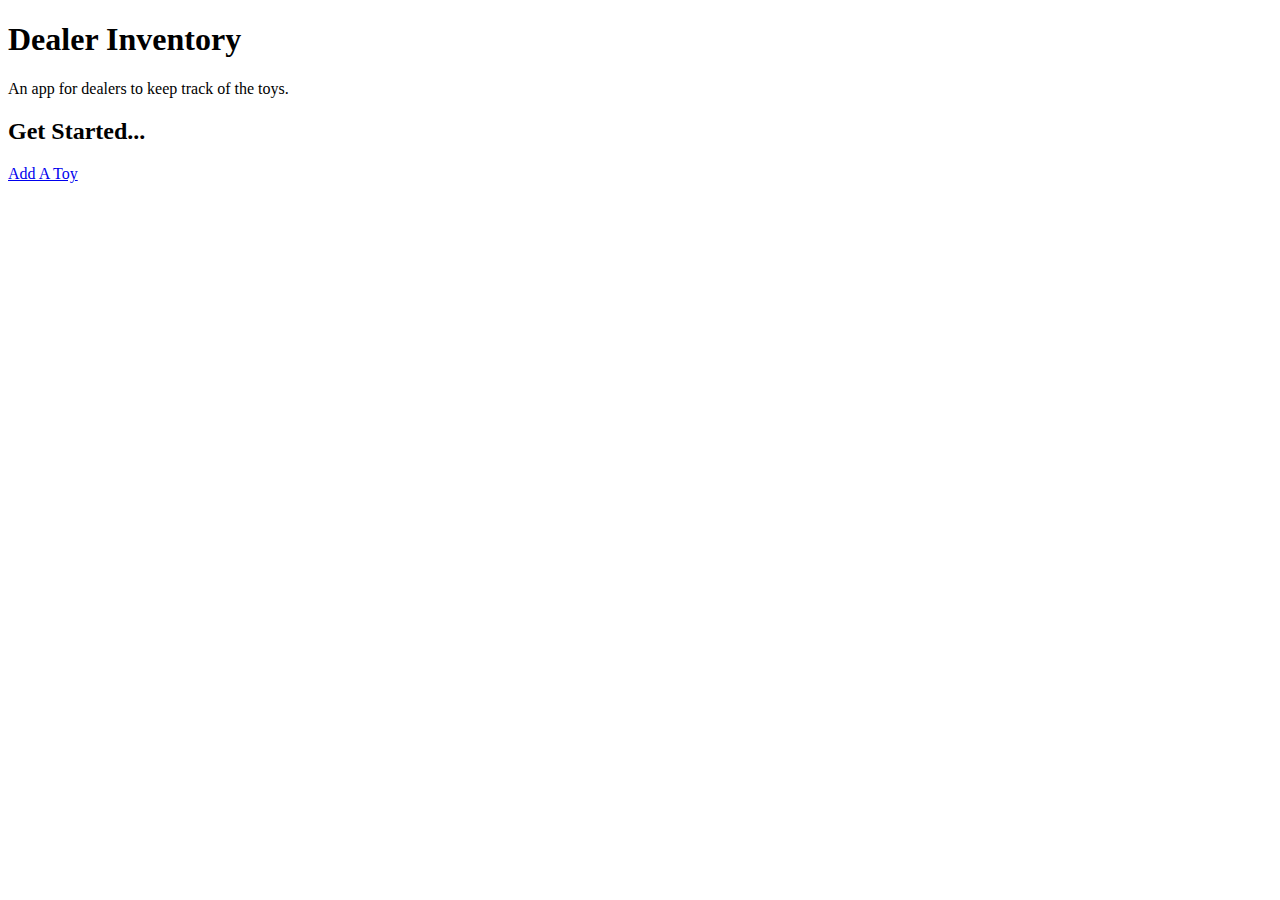
<file: VFW/Flanagan_Kevin_Project1/index.html>
<!--Kevin Flanagan-->
<!--Web App Part 1-->
<!--VFW Term 1209 -->

<!DOCTYPE html>
<html>
	<head>
		<meta charset="utf-8" />
		<meta name="description" content="Dealer Inventory Main Page" />
		<meta name="keywords" content="HTML5, Mobile Development, Full Sail University" />
		<meta name="robots" content="index, follow" />
		<meta name="viewport" content="user-scalable=no, width=device-width" />
		<title>Dealer Inventory Main Page</title>
	<head/>
	<body>
		<header>
			<hgroup>
				<h1>Dealer Inventory</h1>
				<p>An app for dealers to keep track of the toys.</p>
				<h2>Get Started...</h2>
			</hgroup>
		</header>
		<nav>
			<a href="additem.html">Add A Toy</a>
		</nav>
	</body>
</html>
</file>
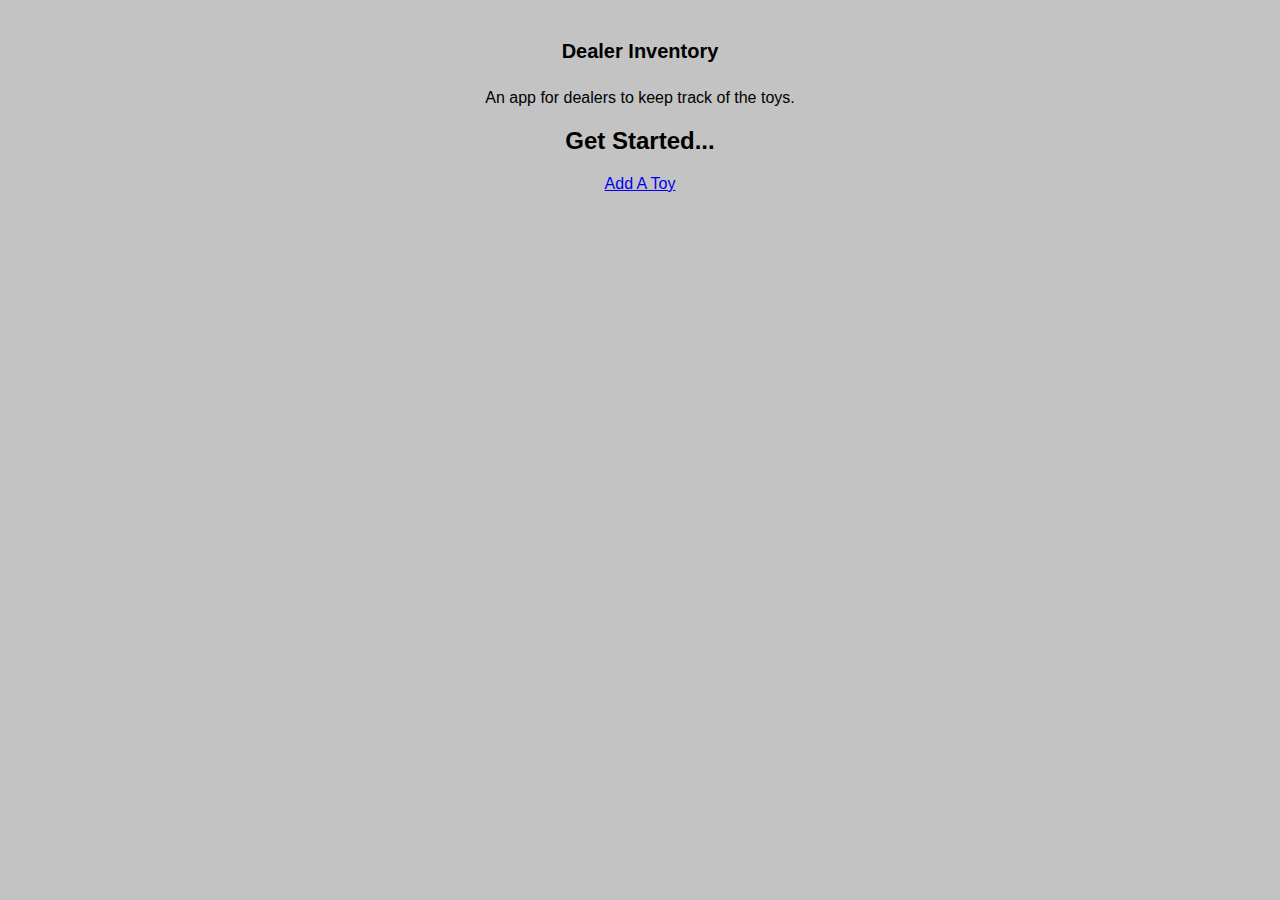
<file: VFW/Flanagan_Kevin_Project2/index.html>
<!--Kevin Flanagan-->
<!--Web App Part 2-->
<!--VFW Term 1209 -->

<!DOCTYPE html>
<html>
	<head>
		<meta charset="utf-8" />
		<meta name="description" content="Dealer Inventory Main Page" />
		<meta name="keywords" content="HTML5, Mobile Development, Full Sail University" />
		<meta name="robots" content="index, follow" />
		<meta name="viewport" content="user-scalable=no, width=device-width" />
		<link href="CSS/styles.css" rel="stylesheet" />
		<title>Dealer Inventory Main Page</title>
	</head>
	<body>
		<header>
			<hgroup>
				<h1>Dealer Inventory</h1>
				<p>An app for dealers to keep track of the toys.</p>
				<h2>Get Started...</h2>
			</hgroup>
		</header>
		<nav>
			<a href="additem.html">Add A Toy</a>
		</nav>
	</body>
</html>
</file>
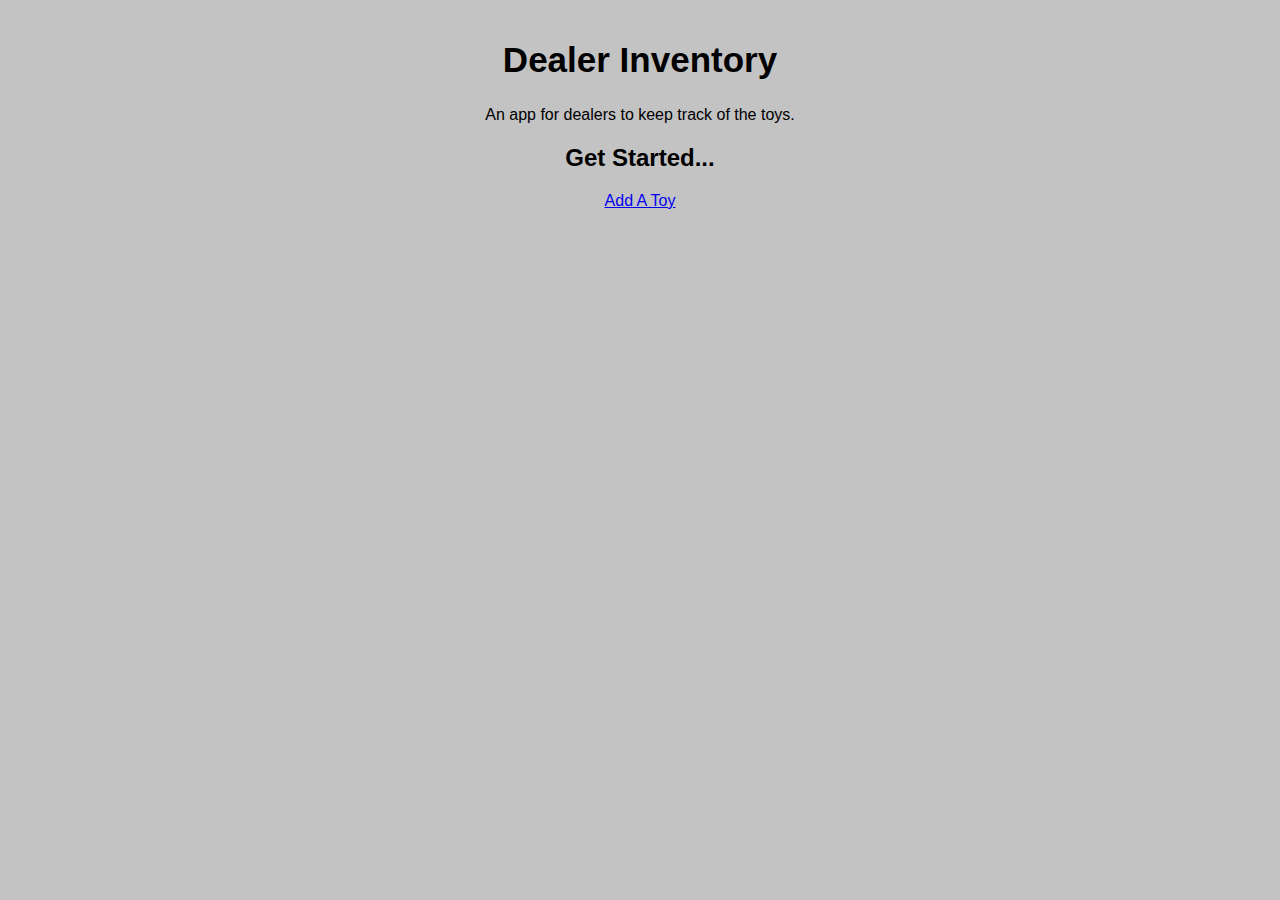
<file: VFW/Flanagan_Kevin_Project3/index.html>
<!--Kevin Flanagan-->
<!--Web App Part 2-->
<!--VFW Term 1209 -->

<!DOCTYPE html>
<html>
	<head>
		<meta charset="utf-8" />
		<meta name="description" content="Dealer Inventory Main Page" />
		<meta name="keywords" content="HTML5, Mobile Development, Full Sail University" />
		<meta name="robots" content="index, follow" />
		<meta name="viewport" content="user-scalable=no, width=device-width" />
		<link href="CSS/styles.css" rel="stylesheet" />
		<title>Dealer Inventory Main Page</title>
	</head>
	<body>
		<header>
				<h1>Dealer Inventory</h1>
				<p>An app for dealers to keep track of the toys.</p>
				<h2>Get Started...</h2>
		</header>
		<nav>
			<a href="additem.html">Add A Toy</a>
		</nav>
	</body>
</html>
</file>
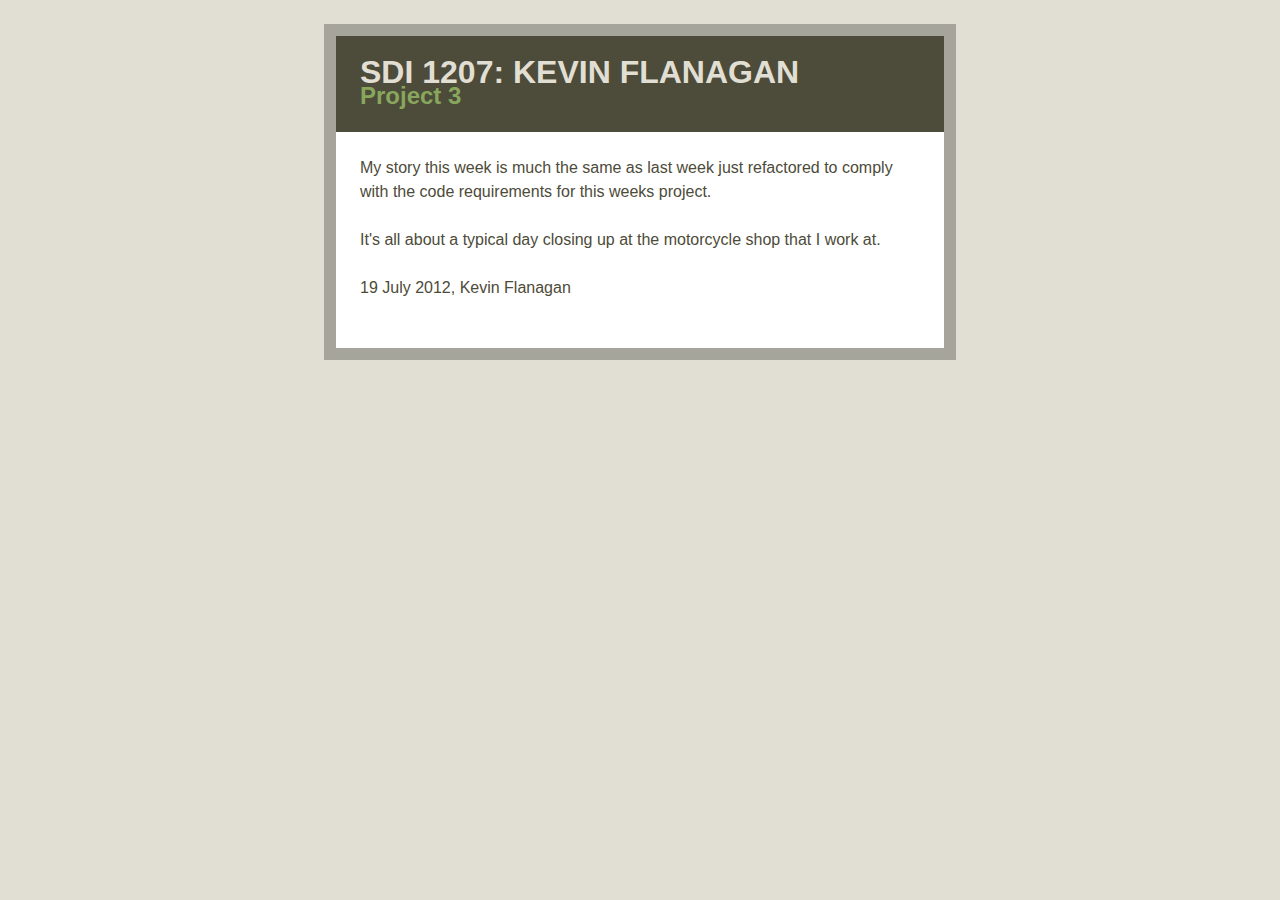
<file: sdi-project3/sdi-project3.html>
<!DOCTYPE html>
<html>
<head>
    <title>KEVIN FLANAGAN :: Project 3 :: SDI 1207</title>
    <link rel="stylesheet" href="sdi.css" type="text/css" />
</head>
<body>
<header>
    <h1>SDI 1207: KEVIN FLANAGAN</h1>
    <h2>Project 3</h2>
</header>
<article>
<p>My story this week is much the same as last week just refactored to comply with the code requirements for this weeks project.</p>
<p>It's all about a typical day closing up at the motorcycle shop that I work at.</p>
<p></p>
</article>
<footer>
    <p>19 July 2012, Kevin Flanagan</p>
</footer>
<script type="text/javascript" src="main.js"></script>
</body>
</html>
</file>
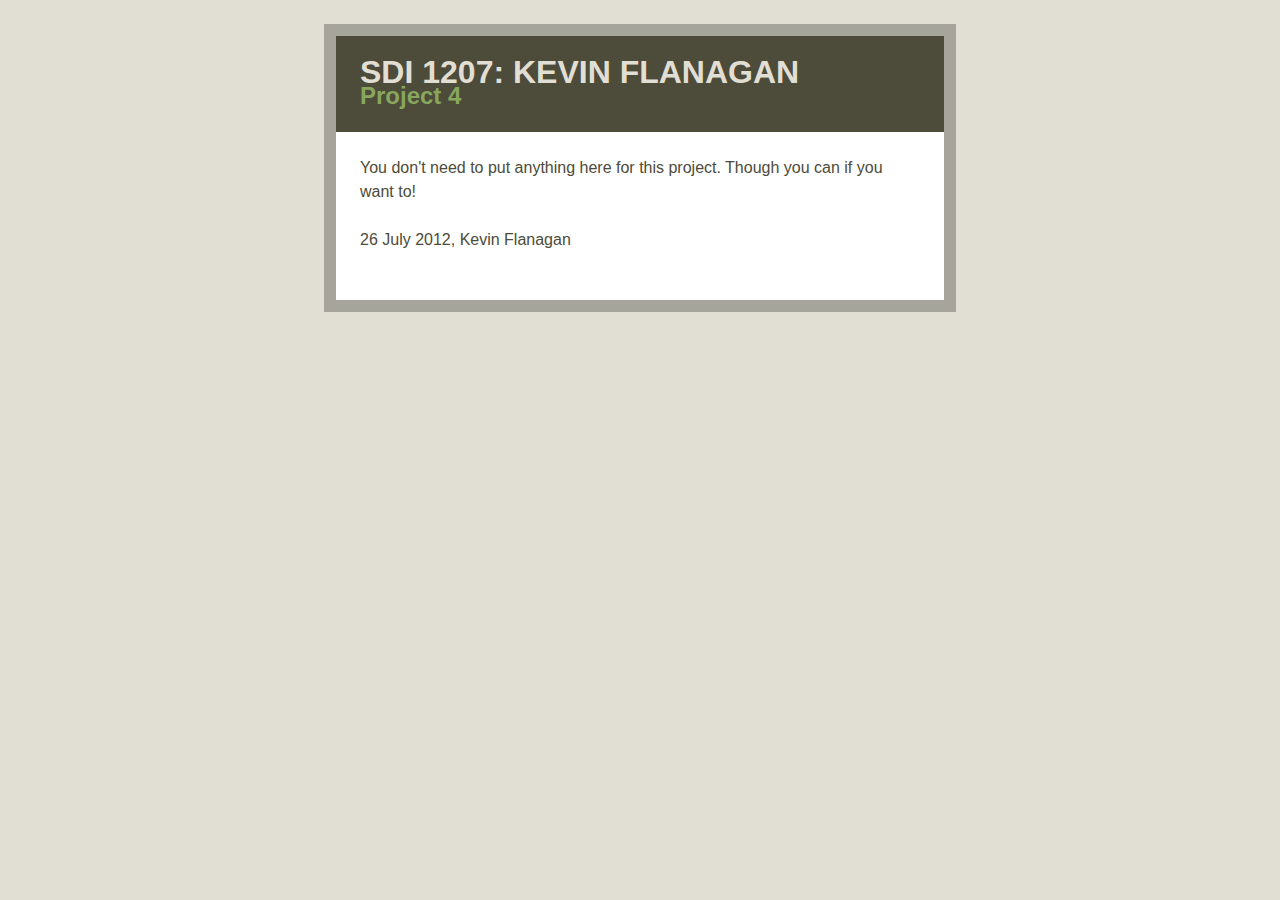
<file: sdi-project4/sdi-project4.html>
<!DOCTYPE html>
<html>
<head>
    <title>KEVIN FLANAGAN :: Project 4 :: SDI 1207</title>
    <meta charset="UTF-8">
    <link rel="stylesheet" href="sdi.css" type="text/css" />
</head>
<body>
<header>
    <h1>SDI 1207: KEVIN FLANAGAN</h1>
    <h2>Project 4</h2>
</header>
<article>
<p>You don't need to put anything here for this project.  Though you can if you want to!</p>
</article>
<footer>
    <p>26 July 2012, Kevin Flanagan</p>
</footer>
<script type="text/javascript" src="main.js"></script>
</body>
</html>
</file>
<file: VFW/Flanagan_Kevin_Project2/CSS/styles.css>
/*
By:			Kevin Flanagan
Project:	Web App Part 2
Class:		VFW 1209
*/


body{font-family:Arial, Helvetica, san-serif;width: 485px;margin: auto;padding: 10px;}
#content{width: 480px;height: 690px;}

html {
	background: #c3c3c3;
}

header {
	font: Helvetica 1.2em;
	margin: 20px;
	text-align: center;
}

h1 {
	margin: 5px;
	padding: 10px;
	text-align: center;
	font-size: 20px;
	font: Helvetica 1.2em;
}

label {
	display: block;
}

nav {
	font: Helvetica 1.2em;
	text-align: center;
}
</file>
<file: VFW/Flanagan_Kevin_Project3/CSS/styles.css>
/*
By:			Kevin Flanagan
Project:	Web App Part 3
Class:		VFW 1209
*/


body{font-family:Arial, Helvetica, san-serif;width: 485px;margin: auto;padding: 10px;}
#content{width: 320px;height: 690px;}

html {
	background: #c3c3c3;
}

header {
	font: Helvetica 1.2em;
	margin: 20px;
	text-align: center;
}

form {
	background-color: #c1c1c1;
}

h1 {
	margin: 5px;
	padding: 10px;
	text-align: center;
	font-size: 35px;
	font: Helvetica 1.2em;
}

label {
	display: block;
}

nav {
	font: Helvetica 1.2em;
	text-align: center;
}
</file>
<file: sdi-project3/sdi.css>
html {
    background-color: #E1DFD3;
}
body {
    font-family: "Lucida Grande", "Arial", sans-serif;
    margin: 1.5em auto;
    padding: 1.5em;
    background-color: white;
    color: #4D4B39;
    max-width: 35em;
    border: 0.75em solid #A6A59C;
    line-height: 1.5em;
}
p {
    margin: 1.5em 0;
}
h1 {
    background-color: #4D4B39;
    color: #E1DFD3;
    font-size: 200%;
    padding: 0.75em;
    margin: -0.75em -0.75em 0.75em -0.75em;
}
h2 {
    background-color: #4D4B39;
    color: #88a75d;
    font-size: 150%;
    padding: 1em;
    margin: -1em -1em 1em -1em;
}
h1 + h2 {
    margin-top: -2em;
    padding-top: 0;
}
</file>
<file: sdi-project4/sdi.css>
html {
    background-color: #E1DFD3;
}
body {
    font-family: "Lucida Grande", "Arial", sans-serif;
    margin: 1.5em auto;
    padding: 1.5em;
    background-color: white;
    color: #4D4B39;
    max-width: 35em;
    border: 0.75em solid #A6A59C;
    line-height: 1.5em;
}
p {
    margin: 1.5em 0;
}
h1 {
    background-color: #4D4B39;
    color: #E1DFD3;
    font-size: 200%;
    padding: 0.75em;
    margin: -0.75em -0.75em 0.75em -0.75em;
}
h2 {
    background-color: #4D4B39;
    color: #88a75d;
    font-size: 150%;
    padding: 1em;
    margin: -1em -1em 1em -1em;
}
h1 + h2 {
    margin-top: -2em;
    padding-top: 0;
}
</file>
